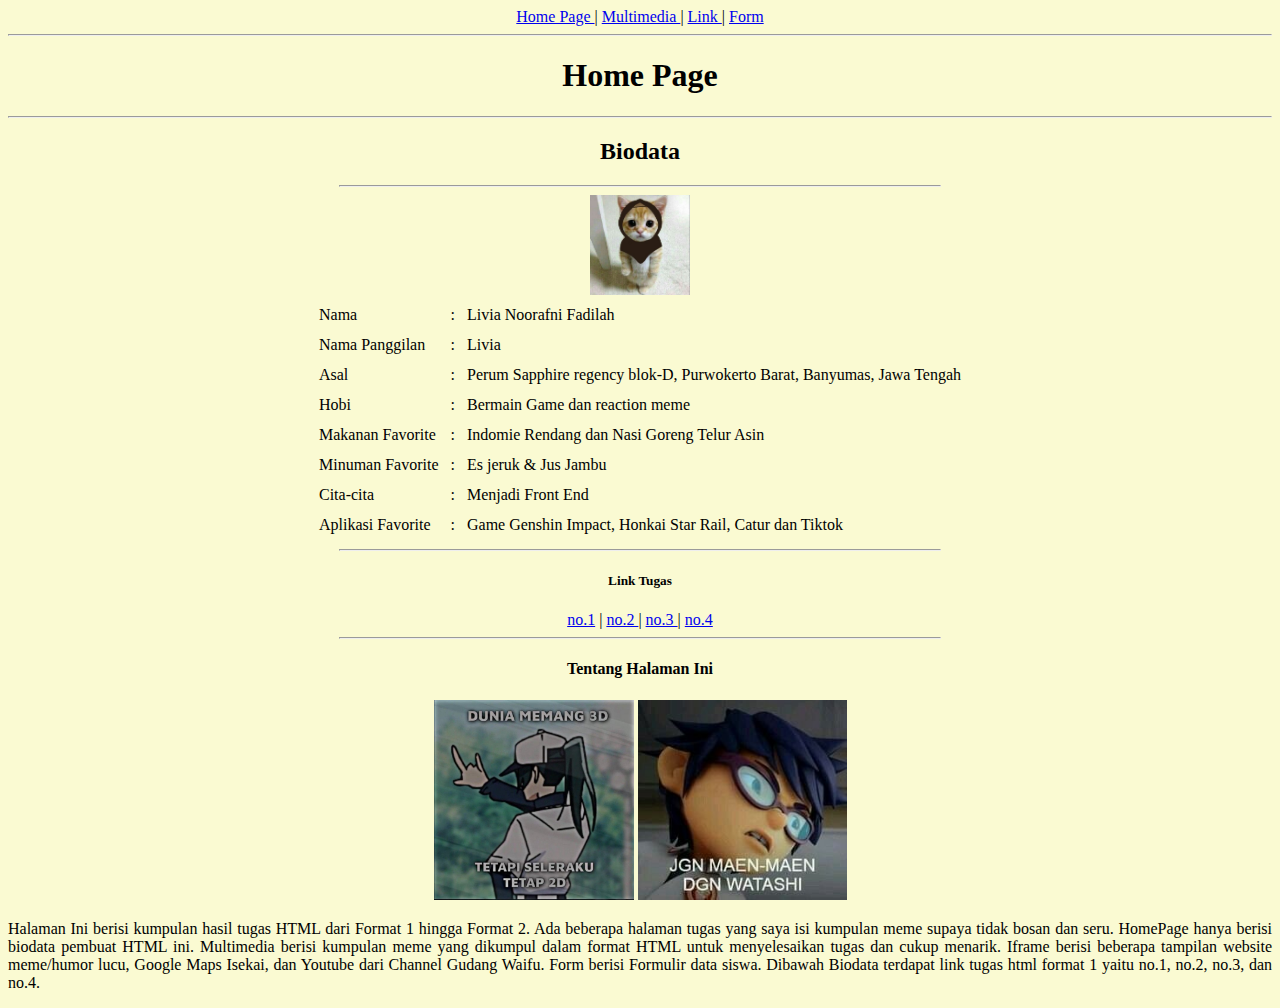
<file: index.html>
<!DOCTYPE html>
<html lang="en">
  <head>
    <meta charset="UTF-8" />
    <meta name="viewport" content="width=device-width, initial-scale=1.0" />
    <title>HomePage</title>
    <link
      rel="shortcut icon"
      href="Img/icons8-face-with-tears-of-joy-94.png"
      type="image/x-icon"
    />
  </head>
  <body style="background-color: lightgoldenrodyellow">
    <div class="Pilihan Page" align="center">
      <a href="index.html" class="active"> Home Page </a> |
      <a href="multimedia.html" class="active"> Multimedia </a> |
      <a href="iframe.html" class="active"> Link </a> |
      <a href="formulir.html" class="active"> Form </a>
    </div>
    <hr />
    <h1 align="center">Home Page</h1>
    <hr />
    <h2 align="center">Biodata</h2>
    <hr width="600" />
    <table align="center" cellpadding="5" align="center" widht="62">
      <center>
        <img src="Img/dudul muslimah.jpeg" alt="muslimah" width="100" />
      </center>

      <tr>
        <td>Nama</td>
        <td>:</td>
        <td>Livia Noorafni Fadilah</td>
      </tr>
      <tr>
        <td>Nama Panggilan</td>
        <td>:</td>
        <td>Livia</td>
      </tr>
      <tr>
        <td>Asal</td>
        <td>:</td>
        <td>
          Perum Sapphire regency blok-D, Purwokerto Barat, Banyumas, Jawa Tengah
        </td>
      </tr>
      <tr>
        <td>Hobi</td>
        <td>:</td>
        <td>Bermain Game dan reaction meme</td>
      </tr>
      <tr>
        <td>Makanan Favorite</td>
        <td>:</td>
        <td>Indomie Rendang dan Nasi Goreng Telur Asin</td>
      </tr>
      <tr>
        <td>Minuman Favorite</td>
        <td>:</td>
        <td>Es jeruk & Jus Jambu</td>
      </tr>
      <tr>
        <td>Cita-cita</td>
        <td>:</td>
        <td>Menjadi Front End</td>
      </tr>
      <tr>
        <td>Aplikasi Favorite</td>
        <td>:</td>
        <td>Game Genshin Impact, Honkai Star Rail, Catur dan Tiktok</td>
      </tr>
    </table>
    <hr width="600" />
    <h5 align="center">Link Tugas</h5>
    <div class="Pilihan Page" align="center">
      <a href="Latihan1.html" class="active"> no.1</a> |
      <a href="Latihan2.html" class="active"> no.2 </a> |
      <a href="Latihan3.html" class="active"> no.3 </a> |
      <a href="Latihan4.html" class="active"> no.4 </a>
    </div>
    <hr width="600" />
    <h4 align="center">Tentang Halaman Ini</h4>
    <center>
      <img src="Img/Selera Gue.jpeg" alt="Selera Gue" width="200" />
      <img src="Img/Jgn maen maen dgn watshi.jpeg" alt="Fang" width="209" />
    </center>
    <p style="text-align: justify">
      Halaman Ini berisi kumpulan hasil tugas HTML dari Format 1 hingga Format
      2. Ada beberapa halaman tugas yang saya isi kumpulan meme supaya tidak
      bosan dan seru. HomePage hanya berisi biodata pembuat HTML ini. Multimedia
      berisi kumpulan meme yang dikumpul dalam format HTML untuk menyelesaikan
      tugas dan cukup menarik. Iframe berisi beberapa tampilan website
      meme/humor lucu, Google Maps Isekai, dan Youtube dari Channel Gudang
      Waifu. Form berisi Formulir data siswa. Dibawah Biodata terdapat link
      tugas html format 1 yaitu no.1, no.2, no.3, dan no.4.
    </p>
  </body>
</html>
</file>
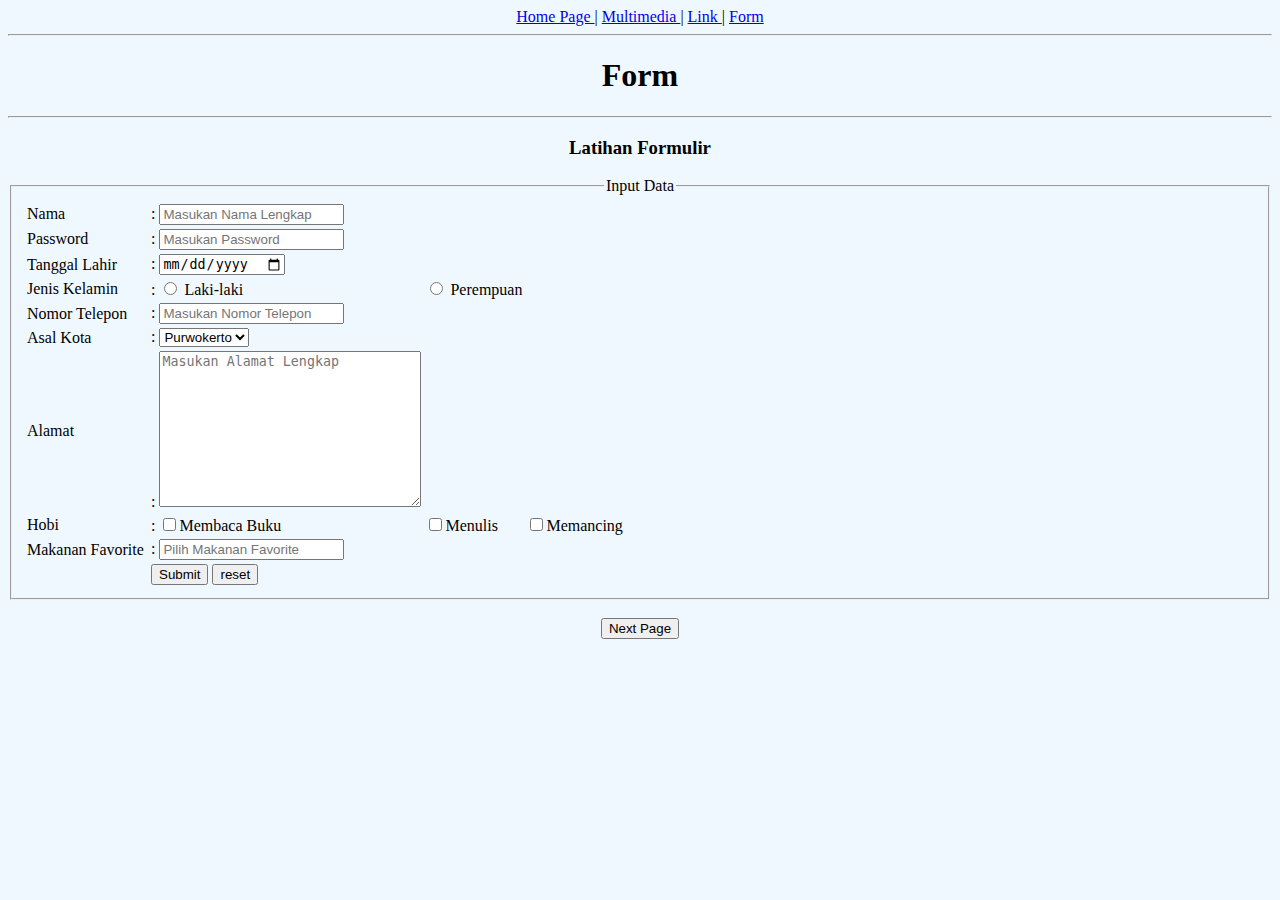
<file: formulir.html>
<!DOCTYPE html>
<html lang="en">
  <head>
    <meta charset="UTF-8" />
    <meta name="viewport" content="width=device-width, initial-scale=1.0" />
    <title>Formulir</title>
    <link
      rel="shortcut icon"
      href="Img/icons8-scroll-94.png"
      type="image/x-icon"
    />
  </head>
  <body style="background-color: aliceblue">
    <div class="Pilihan Page" align="center">
      <a href="index.html" class="active"> Home Page </a> |
      <a href="multimedia.html" class="active"> Multimedia </a> |
      <a href="iframe.html" class="active"> Link </a> |
      <a href="formulir.html" class="active"> Form </a>
    </div>
    <hr />
    <h1 align="center">Form</h1>
    <hr />
    <h3 align="center">Latihan Formulir</h3>
    <form action="width: 30%" method="post">
      <fieldset>
        <legend style="text-align: center">Input Data</legend>
        <table>
          <tr>
            <td width="120">Nama</td>
            <td>: <input type="text" placeholder="Masukan Nama Lengkap"/></td>
          </tr>
          <tr>
            <td>Password</td>
            <td>: <input type="password" placeholder="Masukan Password"/></td>
          </tr>
          <tr>
            <td>Tanggal Lahir</td>
            <td>: <input type="date" /></td>
          </tr>
          <tr>
            <td>Jenis Kelamin</td>
            <td>: <input type="radio" name="jk" /> Laki-laki</td>
            <td><input type="radio" name="jk" /> Perempuan</td>
          </tr>
          <tr>
            <td>Nomor Telepon</td>
            <td>: <input type="number" placeholder="Masukan Nomor Telepon"/></td>
          </tr>
          <tr>
            <td>Asal Kota</td>
            <td>
              :
              <select>
                <option>Purwokerto</option>
                <option>Cilacap</option>
                <option>Semarang</option>
                <option>Jogjakarta</option>
                <option>Bandung</option>
                <option>Jakarta</option>
                <option>Surabaya</option>
              </select>
            </td>
          </tr>
          <tr>
            <td>Alamat</td>
            <td>: <textarea cols="30" rows="10" placeholder="Masukan Alamat Lengkap"></textarea></td>
          </tr>
          <tr>
            <td>Hobi</td>
            <td>: <input type="checkbox" />Membaca Buku</td>
            <td><input type="checkbox" />Menulis</td>
            <td><input type="checkbox" />Memancing</td>
          </tr>
          <tr>
            <td>Makanan Favorite</td>
            <td>
              : <input type="text" id="hehe" name="makanan" list="enak" placeholder="Pilih Makanan Favorite"/>
              <datalist id="enak">
                <option value="Mie"></option>
                <option value="Tempe Goreng dan Mendoan"></option>
                <option value="bubur ayam"></option>
                <option value="nasi goreng"></option>
                <option value="Sayuran"></option>
                <option value="Ayam Goreng"></option>
              </datalist>
            </td>
          </tr>
          <tr>
            <td></td>
            <td>
              <input type="submit" value="Submit" />
              <input type="reset" value="reset" />
              
            </td>
          </tr>
        </table>
      </fieldset>
    </form>
    <br>
    <center>
      <input type="button" value="Next Page" />
    </center>
  </body>
</html>
</file>
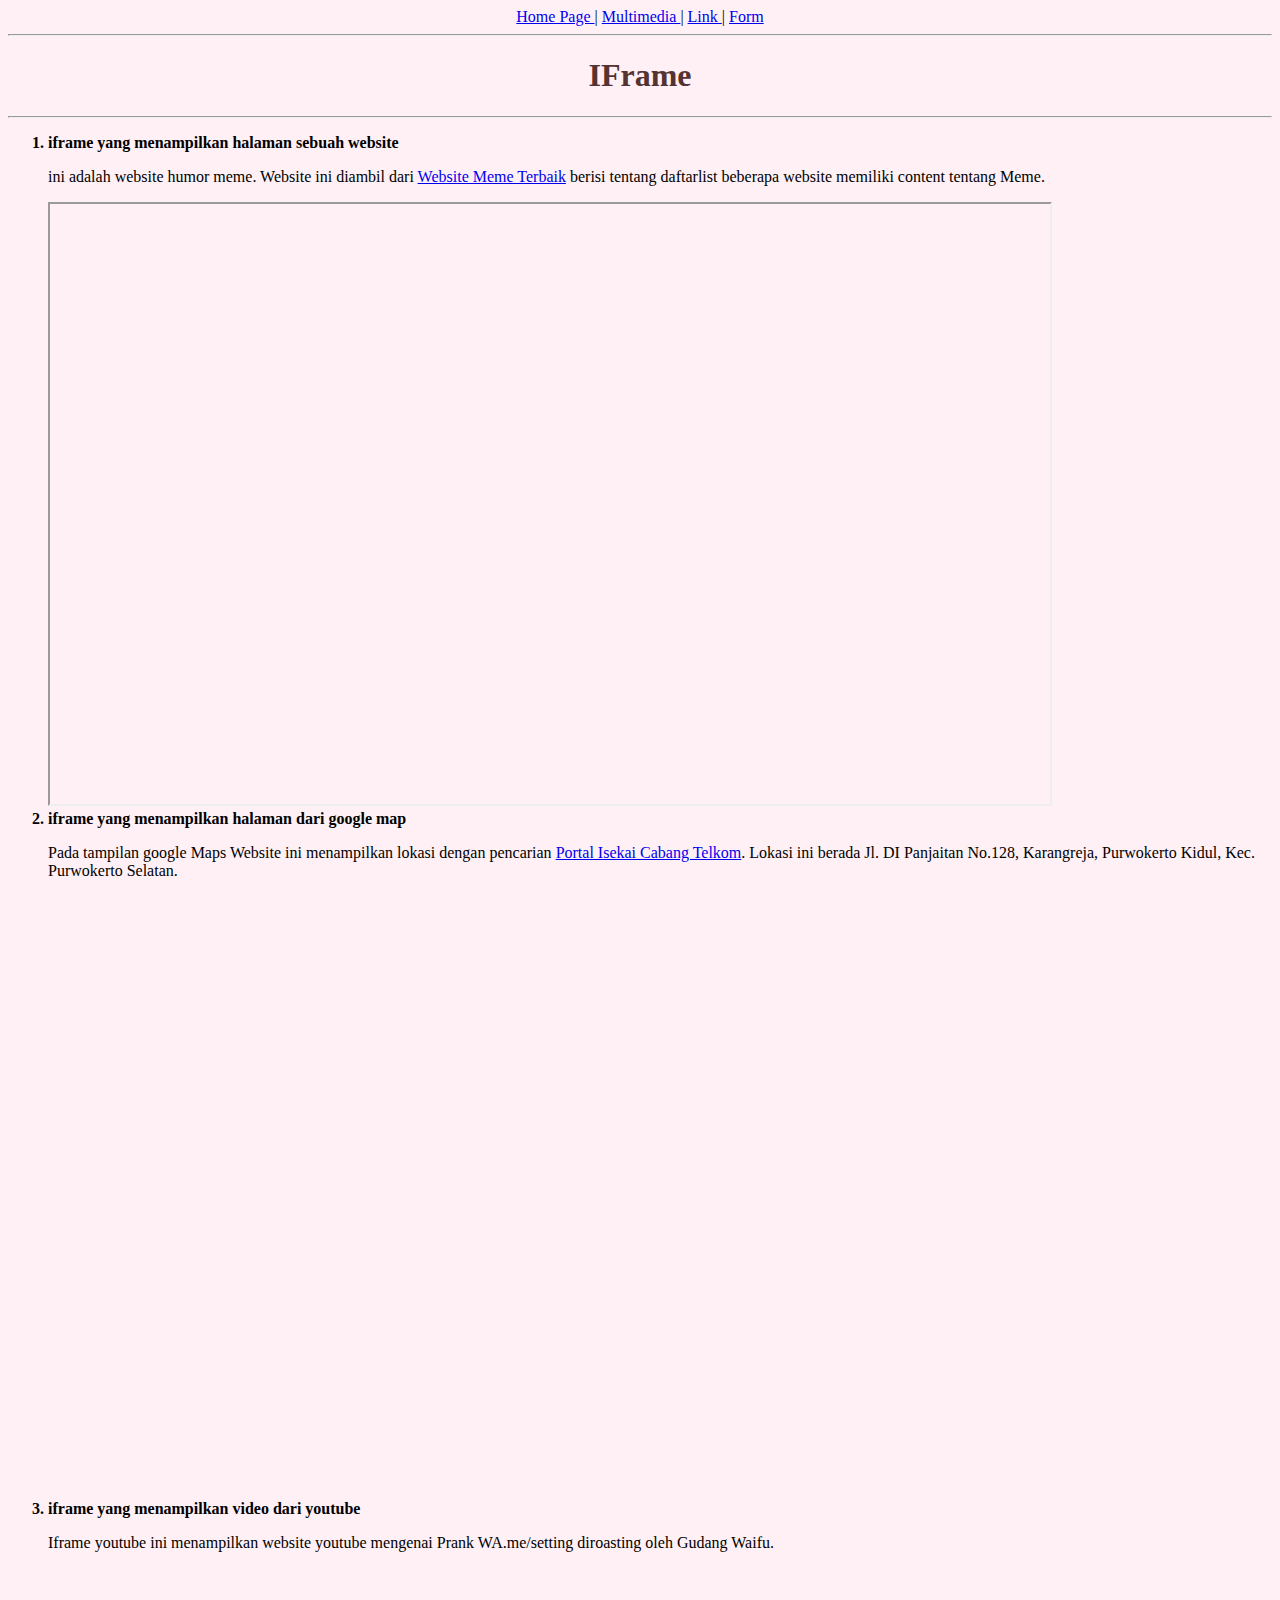
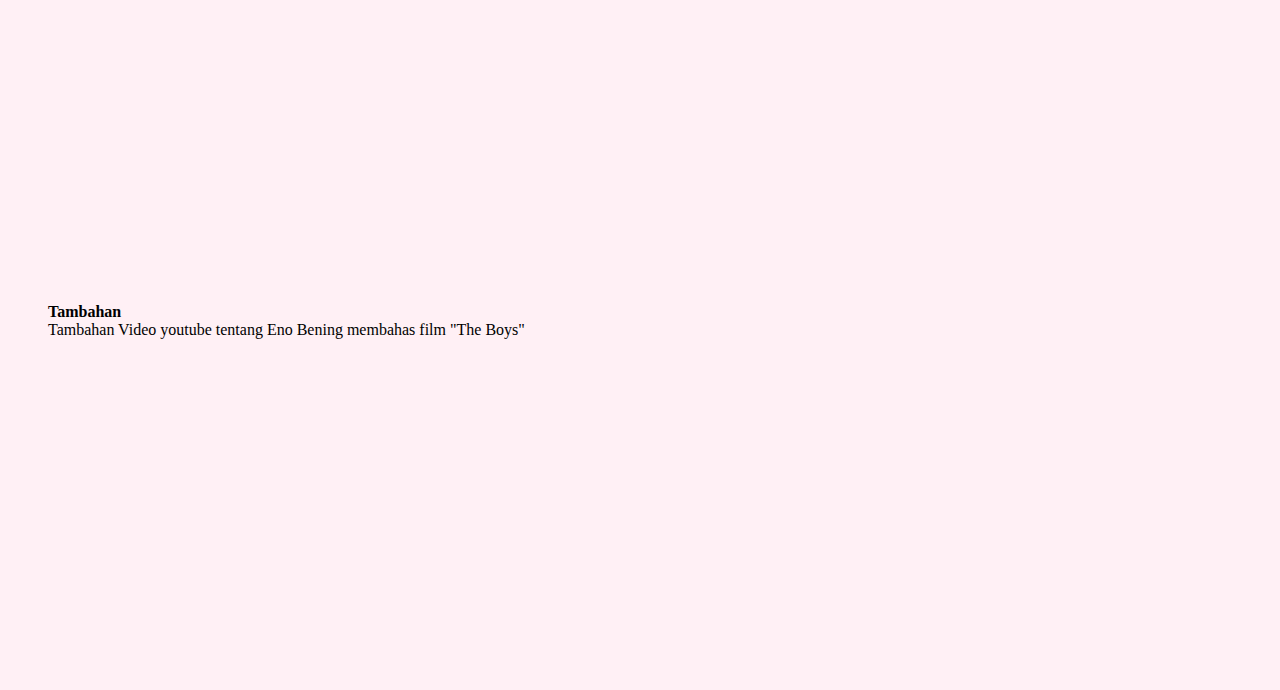
<file: iframe.html>
<!DOCTYPE html>
<html lang="en">
  <head>
    <meta charset="UTF-8" />
    <meta name="viewport" content="width=device-width, initial-scale=1.0" />
    <title>Iframe</title>
    <link
      rel="shortcut icon"
      href="Img/icons8-face-with-tears-of-joy-94.png"
      type="image/x-icon"
    />
  </head>
  <body style="background-color: lavenderblush">
    <div class="Pilihan Page" align="center">
      <a href="index.html" class="active"> Home Page </a> |
      <a href="multimedia.html" class="active"> Multimedia </a> |
      <a href="iframe.html" class="active"> Link </a> |
      <a href="formulir.html" class="active"> Form </a>
    </div>
    <hr />
    <h1 align="center" style="color: #543332">IFrame</h1>
    <hr />
    <ol>
      <b><li>iframe yang menampilkan halaman sebuah website</li></b>
      <p>
        ini adalah website humor meme. Website ini diambil dari
        <a href="https://ilmupedia.co.id/articles/website-meme-terbaik/full"
          >Website Meme Terbaik</a
        >
        berisi tentang daftarlist beberapa website memiliki content tentang
        Meme.
      </p>
      <iframe
        src="https://ilmupedia.co.id/articles/website-meme-terbaik/full"
        width="1000"
        height="600"
      ></iframe>
      <b><li>iframe yang menampilkan halaman dari google map</li></b>
      <p>
        Pada tampilan google Maps Website ini menampilkan lokasi dengan
        pencarian
        <a
          href="https://www.google.com/maps/embed?pb=!1m18!1m12!1m3!1d63304.34463252273!2d109.19278310265602!3d-7.4073810878585045!2m3!1f0!2f0!3f0!3m2!1i1024!2i768!4f13.1!3m3!1m2!1s0x2e655f7e423b829f%3A0xd4900582f9400fb5!2sPortal%20Isekai%20Cabang%20Telkom!5e0!3m2!1sen!2sid!4v1691663150564!5m2!1sen!2sid"
          >Portal Isekai Cabang Telkom</a
        >. Lokasi ini berada Jl. DI Panjaitan No.128, Karangreja, Purwokerto
        Kidul, Kec. Purwokerto Selatan.
      </p>
      <iframe
        src="https://www.google.com/maps/embed?pb=!1m18!1m12!1m3!1d63304.34463252273!2d109.19278310265602!3d-7.4073810878585045!2m3!1f0!2f0!3f0!3m2!1i1024!2i768!4f13.1!3m3!1m2!1s0x2e655f7e423b829f%3A0xd4900582f9400fb5!2sPortal%20Isekai%20Cabang%20Telkom!5e0!3m2!1sen!2sid!4v1691663150564!5m2!1sen!2sid"
        width="1000"
        height="600"
        style="border: 0"
        allowfullscreen=""
        loading="lazy"
        referrerpolicy="no-referrer-when-downgrade"
      ></iframe>
      <b><li>iframe yang menampilkan video dari youtube</li></b>
      <p>
        Iframe youtube ini menampilkan website youtube mengenai Prank
        WA.me/setting diroasting oleh Gudang Waifu.
      </p>
      <center>
        <iframe
          width="560"
          height="315"
          src="https://www.youtube.com/embed/A39KnYkJMHo"
          title="YouTube video player"
          frameborder="0"
          allow="accelerometer; autoplay; clipboard-write; encrypted-media; gyroscope; picture-in-picture; web-share"
          allowfullscreen
        ></iframe>
      </center>
      <p>
        <b>Tambahan</b> <br />
        Tambahan Video youtube tentang Eno Bening membahas film "The Boys"
      </p>
      <center>
        <iframe
          width="560"
          height="315"
          src="https://www.youtube.com/embed/A-_6Xbc-afA"
          title="YouTube video player"
          frameborder="0"
          allow="accelerometer; autoplay; clipboard-write; encrypted-media; gyroscope; picture-in-picture; web-share"
          allowfullscreen
        ></iframe>
      </center>
    </ol>
  </body>
</html>
</file>
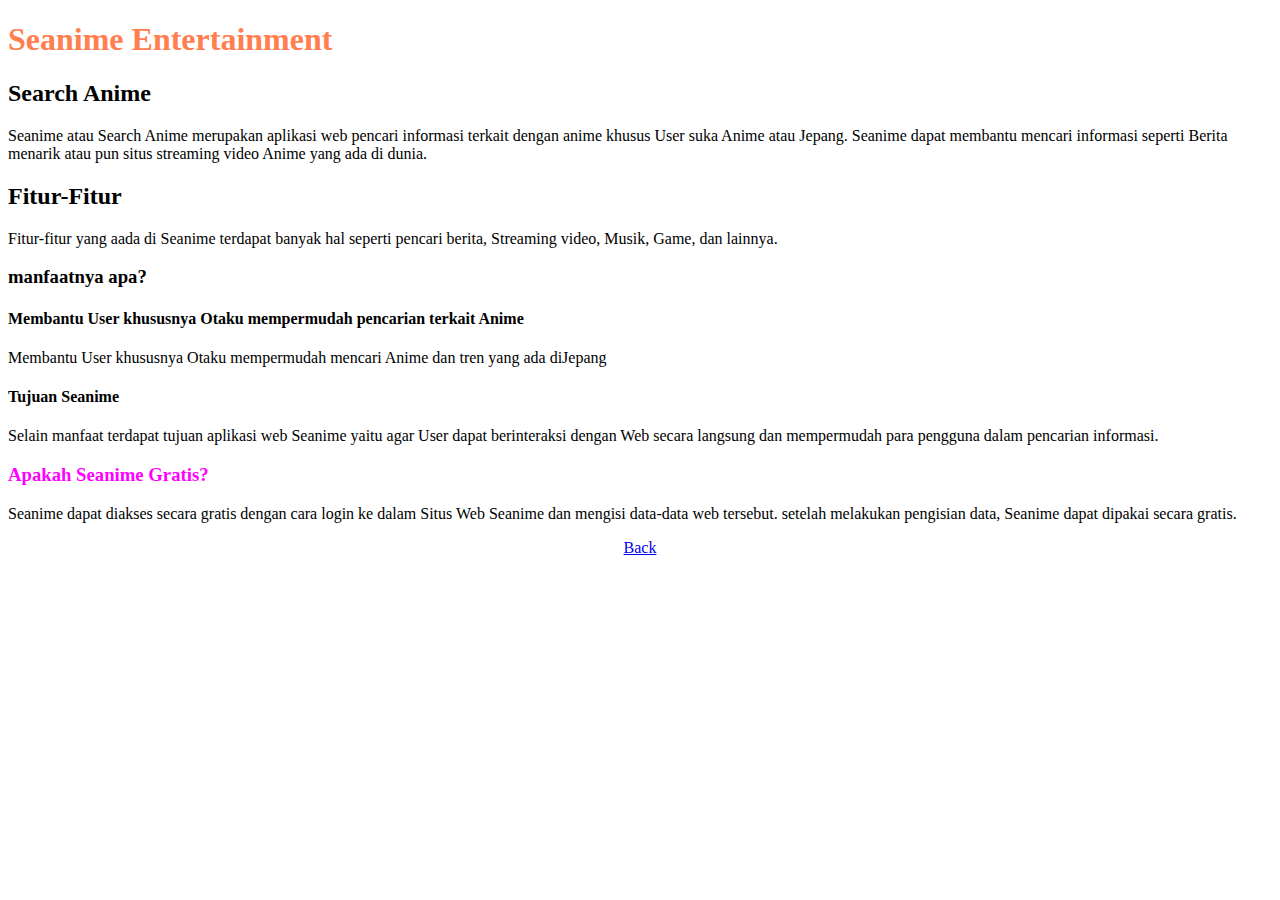
<file: Latihan1.html>
<!DOCTYPE html>
<html lang="en">
  <head>
    <meta charset="UTF-8" />
    <meta name="viewport" content="width=device-width, initial-scale=1.0" />
    <title>Seanime</title>
    <link rel="shortcut icon" href="Img/Seanime.png" type="image/x-icon" />
  </head>

  <body>
    <h1 style="color: coral">Seanime Entertainment</h1>
    <h2>Search Anime</h2>
    <p>
      Seanime atau Search Anime merupakan aplikasi web pencari informasi terkait
      dengan anime khusus User suka Anime atau Jepang. Seanime dapat membantu
      mencari informasi seperti Berita menarik atau pun situs streaming video
      Anime yang ada di dunia.
    </p>
    <h2>Fitur-Fitur</h2>
    <p>
      Fitur-fitur yang aada di Seanime terdapat banyak hal seperti pencari
      berita, Streaming video, Musik, Game, dan lainnya.
    </p>
    <h3>manfaatnya apa?</h3>
    <h4>Membantu User khususnya Otaku mempermudah pencarian terkait Anime</h4>
    <p>
      Membantu User khususnya Otaku mempermudah mencari Anime dan tren yang ada
      diJepang
    </p>
    <h4>Tujuan Seanime</h4>
    <p>
      Selain manfaat terdapat tujuan aplikasi web Seanime yaitu agar User dapat
      berinteraksi dengan Web secara langsung dan mempermudah para pengguna
      dalam pencarian informasi.
    </p>
    <h3 style="color: #f0f">Apakah Seanime Gratis?</h3>
    <p>
      Seanime dapat diakses secara gratis dengan cara login ke dalam Situs Web
      Seanime dan mengisi data-data web tersebut. setelah melakukan pengisian
      data, Seanime dapat dipakai secara gratis.
    </p>
    <div class="Back" align="center">
      <a href="index.html" class="active"> Back </a>
    </div>
  </body>
</html>
</file>
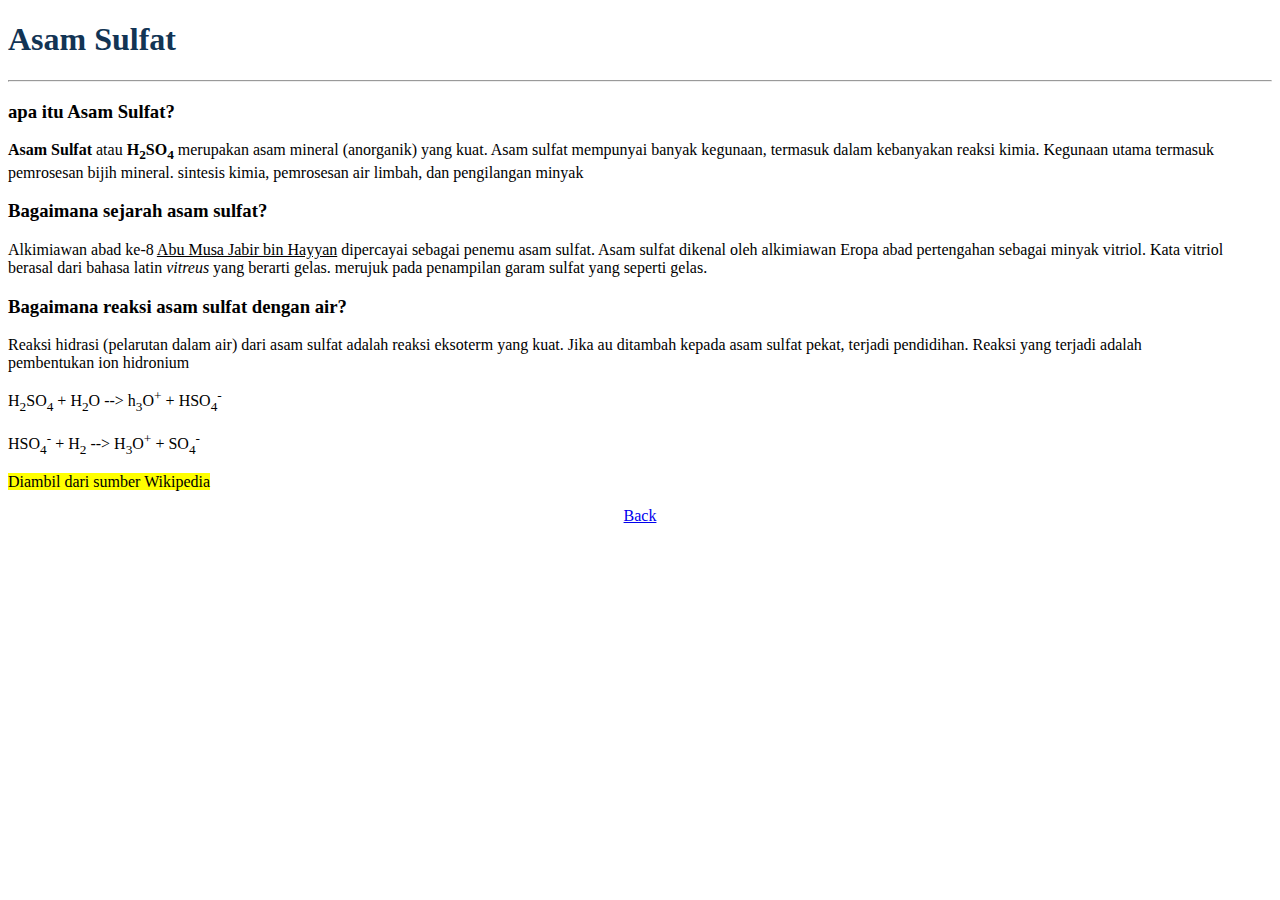
<file: Latihan2.html>
<!DOCTYPE html>
<html lang="en">
  <head>
    <meta charset="UTF-8" />
    <meta name="viewport" content="width=device-width, initial-scale=1.0" />
    <title>Asam Sulfat</title>
  </head>
  
    <!-- (Sub) untuk huruf dibawah sedangkan (Sup) untuk huruf diatas -->
    <h1 style="color: #123454">Asam Sulfat</h1>
    <hr />
    <h3>apa itu Asam Sulfat?</h3>
    <p>
      <b>Asam Sulfat</b> atau <b>H<sub>2</sub>SO<sub>4</sub></b> merupakan asam
      mineral (anorganik) yang kuat. Asam sulfat mempunyai banyak kegunaan,
      termasuk dalam kebanyakan reaksi kimia. Kegunaan utama termasuk pemrosesan
      bijih mineral. sintesis kimia, pemrosesan air limbah, dan
      pengilangan minyak
    </p>
    <h3>Bagaimana sejarah asam sulfat?</h3>
    <p>
      Alkimiawan abad ke-8 <u>Abu Musa Jabir bin Hayyan</u> dipercayai sebagai
      penemu asam sulfat. Asam sulfat dikenal oleh alkimiawan Eropa abad
      pertengahan sebagai minyak vitriol. Kata vitriol berasal dari bahasa latin
      <em>vitreus</em>
      yang berarti gelas. merujuk pada penampilan garam sulfat
      yang seperti gelas.<body>
    </p>
    <h3>Bagaimana reaksi asam sulfat dengan air?</h3>
    <p>
      Reaksi hidrasi (pelarutan dalam air) dari asam sulfat adalah reaksi
      eksoterm yang kuat. Jika au ditambah kepada asam sulfat pekat, terjadi
      pendidihan. Reaksi yang terjadi adalah pembentukan ion hidronium
    </p>
    <p>
      H<sub>2</sub>SO<sub>4</sub> + H<sub>2</sub>O --> h<sub>3</sub>O<sup
        >+</sup
      >
      + HSO<sub>4</sub><sup>-</sup>
    </p>
    <p>
      HSO<sub>4</sub><sup>-</sup> + H<sub>2</sub> --> H<sub>3</sub>O<sup>+</sup>
      + SO<sub>4</sub><sup>-</sup>
    </p>
    <p><mark>Diambil dari sumber Wikipedia</mark></p>

    <div class="Back" align="center">
      <a href="index.html" class="active"> Back </a>
    </div>
  </body>
</html>
</file>
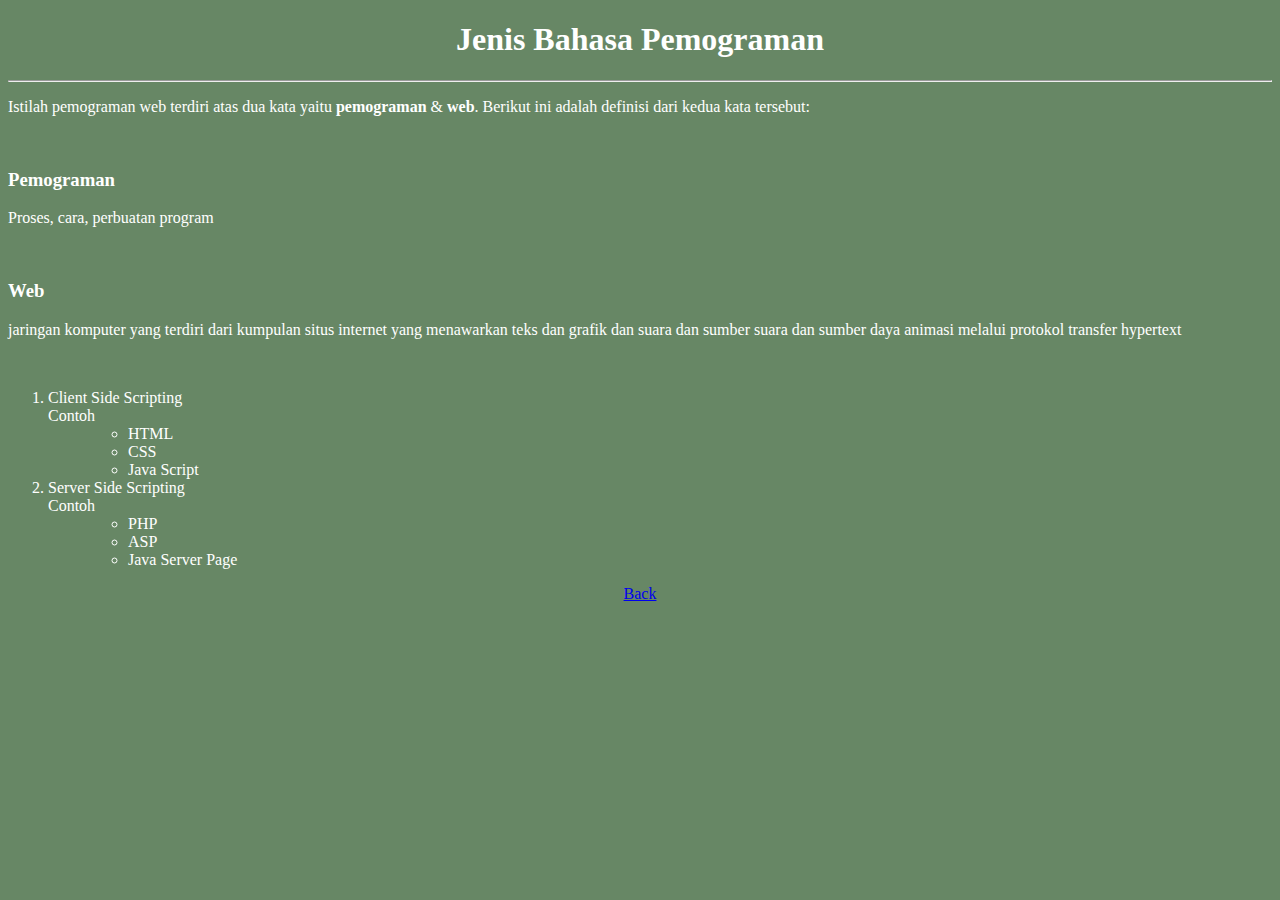
<file: Latihan3.html>
<!DOCTYPE html>
<html lang="en">
  <head>
    <meta charset="UTF-8" />
    <meta name="viewport" content="width=device-width, initial-scale=1.0" />
    <title>Bahasa Pemograman</title>
  </head>
  <body style="background-color: #678765; color: #fff">
    <!-- (Sub) untuk huruf dibawah sedangkan (Sup) untuk huruf diatas -->
    <h1 align="center" style="color: #fff">Jenis Bahasa Pemograman</h1>
    <hr />
    <p>
      Istilah pemograman web terdiri atas dua kata yaitu <b>pemograman</b> &
      <b>web</b>. Berikut ini adalah definisi dari kedua kata tersebut:
    </p>
    <br />
    <h3>Pemograman</h3>
    <p>Proses, cara, perbuatan program</p>
    <br />
    <h3>Web</h3>
    <p>
      jaringan komputer yang terdiri dari kumpulan situs internet yang
      menawarkan teks dan grafik dan suara dan sumber suara dan sumber daya
      animasi melalui protokol transfer hypertext
    </p>
    <br>
    <ol>
      <li>Client Side Scripting</li>
      Contoh
      <ul>
        <ul type="circle">
          <li>HTML</li>
          <li>CSS</li>
          <li>Java Script</li>
        </ul>
      </ul>
      <li>Server Side Scripting</li>
      Contoh
      <ul>
        <ul type="circle">
          <li>PHP</li>
          <li>ASP</li>
          <li>Java Server Page</li>
        </ul>
      </ul>
    </ol>

    <div class="Back" align="center">
      <a href="index.html" class="active"> Back </a>
    </div>
  </body>
</html>
</file>
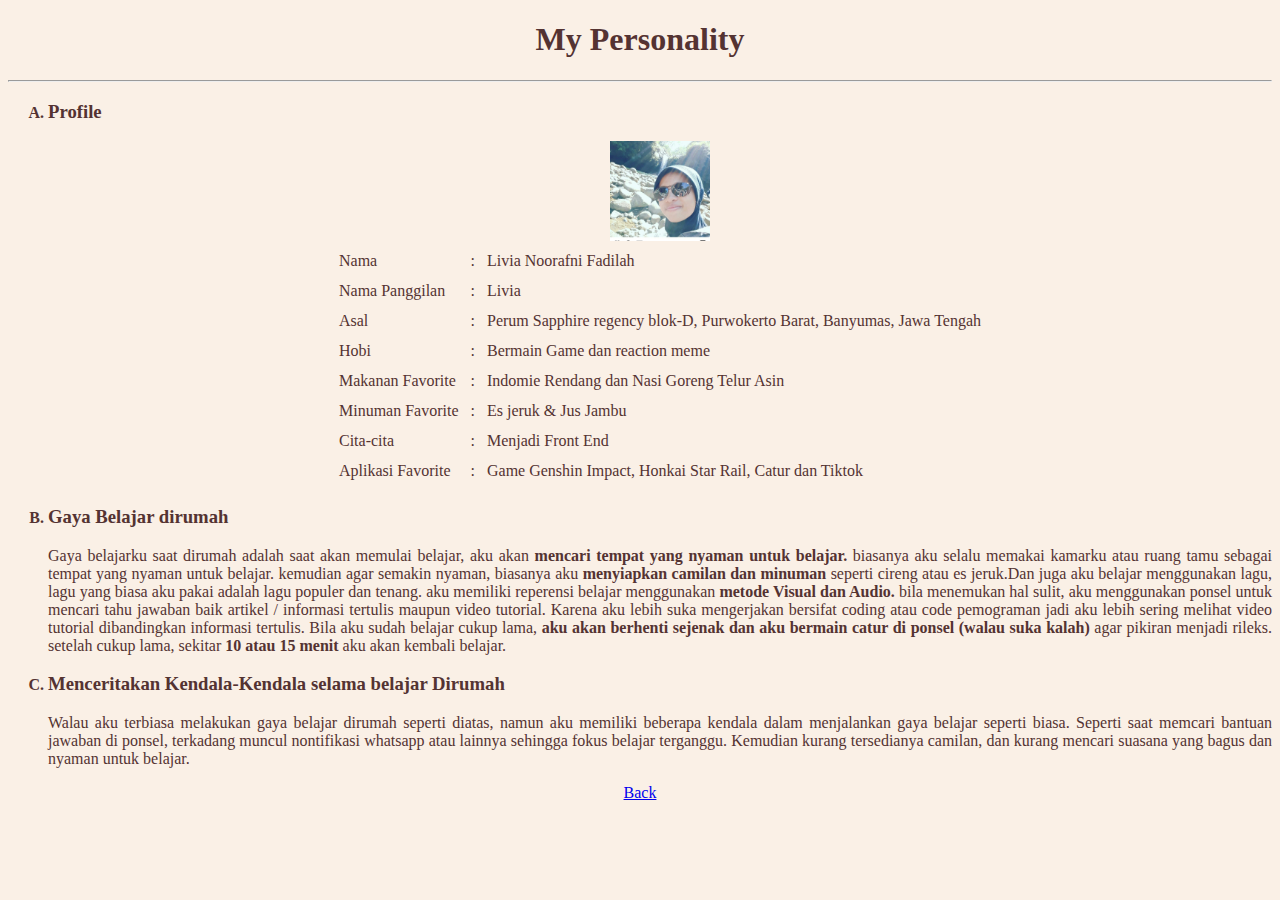
<file: Latihan4.html>
<!DOCTYPE html>
<html lang="en">
  <head>
    <meta charset="UTF-8" />
    <meta name="viewport" content="width=device-width, initial-scale=1.0" />
    <title>My Personality</title>
  </head>
  <body style="background-color: #FAF0E6">
    <h1 align="center" style="color: #543332">My Personality</h1>
    <hr />
    <ol type="A" style="color: #543332; text-align:justify;">
      <b
        ><li><h3>Profile</h3></li></b
      >
      <table cellpadding="5" align="center" widht="62">
        <center>
          <img src="Img/Snapinsta.app_156941935_759807741343464_6793964272710684286_n_1080.jpg" alt="muslimah" width="100" />
        </center>
  
        <tr>
          <td>Nama</td>
          <td>:</td>
          <td>Livia Noorafni Fadilah</td>
        </tr>
        <tr>
          <td>Nama Panggilan</td>
          <td>:</td>
          <td>Livia</td>
        </tr>
        <tr>
          <td>Asal</td>
          <td>:</td>
          <td>
            Perum Sapphire regency blok-D, Purwokerto Barat, Banyumas, Jawa Tengah
          </td>
        </tr>
        <tr>
          <td>Hobi</td>
          <td>:</td>
          <td>Bermain Game dan reaction meme</td>
        </tr>
        <tr>
          <td>Makanan Favorite</td>
          <td>:</td>
          <td>Indomie Rendang dan Nasi Goreng Telur Asin</td>
        </tr>
        <tr>
          <td>Minuman Favorite</td>
          <td>:</td>
          <td>Es jeruk & Jus Jambu</td>
        </tr>
        <tr>
          <td>Cita-cita</td>
          <td>:</td>
          <td>Menjadi Front End</td>
        </tr>
        <tr>
          <td>Aplikasi Favorite</td>
          <td>:</td>
          <td>Game Genshin Impact, Honkai Star Rail, Catur dan Tiktok</td>
        </tr>
      </table>
      <b
        ><li><h3>Gaya Belajar dirumah</h3></li></b
      >
      <p>
        Gaya belajarku saat dirumah adalah saat akan memulai belajar, aku akan
        <b>mencari tempat yang nyaman untuk belajar.</b> biasanya aku selalu
        memakai kamarku atau ruang tamu sebagai tempat yang nyaman untuk
        belajar. kemudian agar semakin nyaman, biasanya aku
        <b>menyiapkan camilan dan minuman</b> seperti cireng atau es jeruk.Dan
        juga aku belajar menggunakan lagu, lagu yang biasa aku pakai adalah lagu
        populer dan tenang. aku memiliki reperensi belajar menggunakan
        <b>metode Visual dan Audio.</b> bila menemukan hal sulit, aku
        menggunakan ponsel untuk mencari tahu jawaban baik artikel / informasi
        tertulis maupun video tutorial. Karena aku lebih suka mengerjakan
        bersifat coding atau code pemograman jadi aku lebih sering melihat video
        tutorial dibandingkan informasi tertulis. Bila aku sudah belajar cukup
        lama,
        <b
          >aku akan berhenti sejenak dan aku bermain catur di ponsel (walau suka
          kalah)</b
        >
        agar pikiran menjadi rileks. setelah cukup lama, sekitar
        <b>10 atau 15 menit</b> aku akan kembali belajar.
      </p>

      <b
        ><li>
          <h3>Menceritakan Kendala-Kendala selama belajar Dirumah</h3>
        </li></b
      >
      <p>
        Walau aku terbiasa melakukan gaya belajar dirumah seperti diatas, namun
        aku memiliki beberapa kendala dalam menjalankan gaya belajar seperti
        biasa. Seperti saat memcari bantuan jawaban di ponsel, terkadang muncul
        nontifikasi whatsapp atau lainnya sehingga fokus belajar terganggu.
        Kemudian kurang tersedianya camilan, dan kurang mencari suasana yang
        bagus dan nyaman untuk belajar.
      </p>
    </ol>

    <div class="Back" align="center">
      <a href="index.html" class="active"> Back </a>
    </div>
  </body>
</html>
</file>
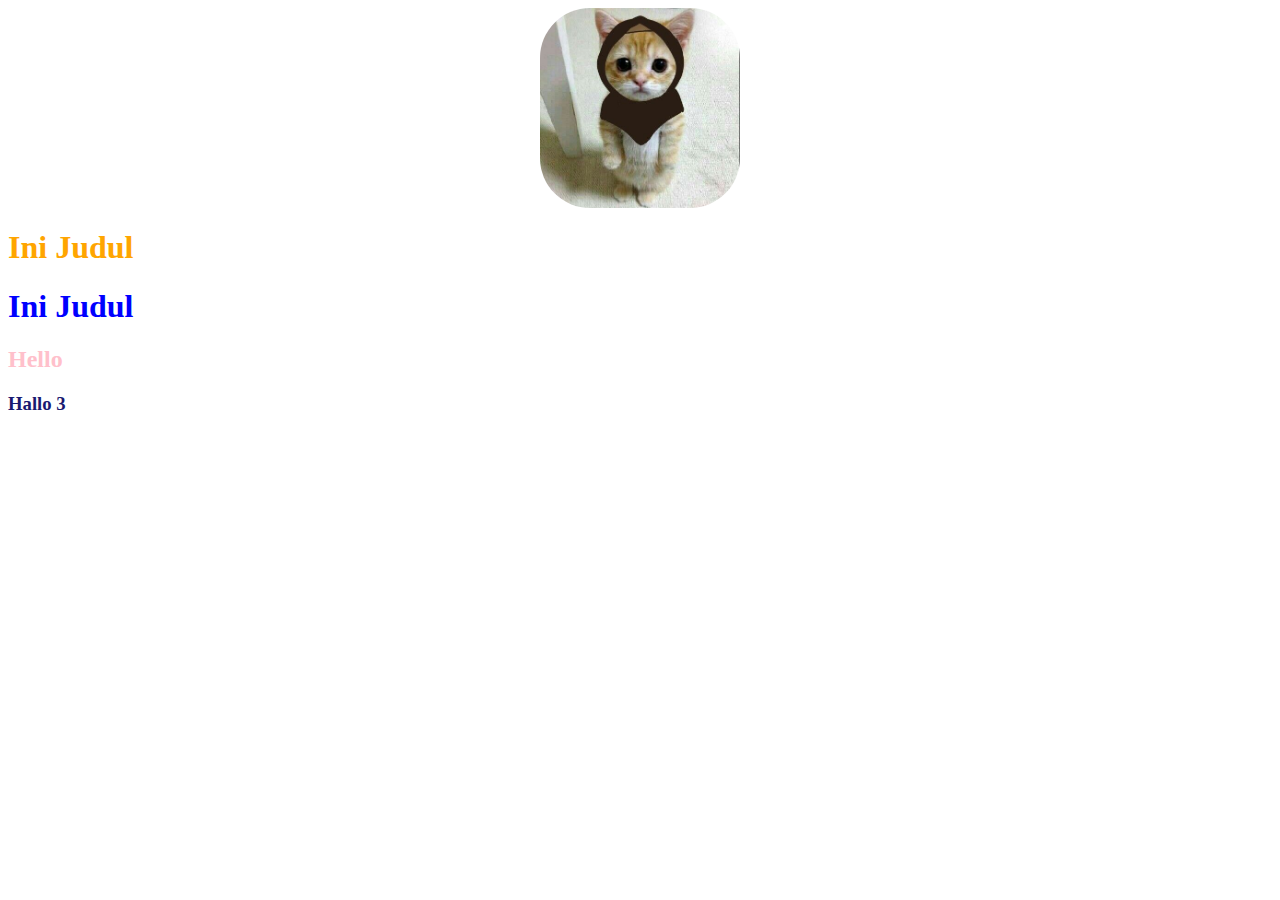
<file: Latihan6.html>
<!DOCTYPE html>
<html lang="en">
  <head>
    <meta charset="UTF-8" />
    <meta name="viewport" content="width=device-width, initial-scale=1.0" />
    <title>Latihan 6</title>
    <style>
      img {
        width: 200px;
        height: 200px;
        border-radius: 50px;

        /*Menengahkan gambar*/
        display: block;
        margin: 0px auto 0px auto;
      }
      /*selector digunakan untuk memilih nama bagian dari HTML yang akan diubah*/
      /* syntax CSS adalah selector {properti: value;}*/

      /*selector dengan nama tag*/
      h1{
        color: black;
      }
      /*selector id*/
      #judul{
        color: orange;
      }
      /*selector class*/
      .tengah{
        align-self: center;
        color: blue;
      }
      /*Multy selector*/
      h2,h3,h4{
        color: midnightblue;
      }
      /*lebih spesifiklagi bisa*/
      h2.tengah{
        color: pink;
      }
    </style>
  </head>
  <body>
    <img src="Img/dudul muslimah.jpeg" alt="sidudul muslimah" />

    <!-- id= memberi tanda khusus elemen, tidak boleh sama-->
    <h1 id="judul">Ini Judul</h1>
    <!-- class = bisa dipakai berkali-kali, kalau id tidak digunkan berkali-kali -->
    <h1 class="tengah"> Ini Judul</h1>
    <h2 class="tengah"> Hello </h2>
    <h3>Hallo 3</h3>
  </body>
</html>
</file>
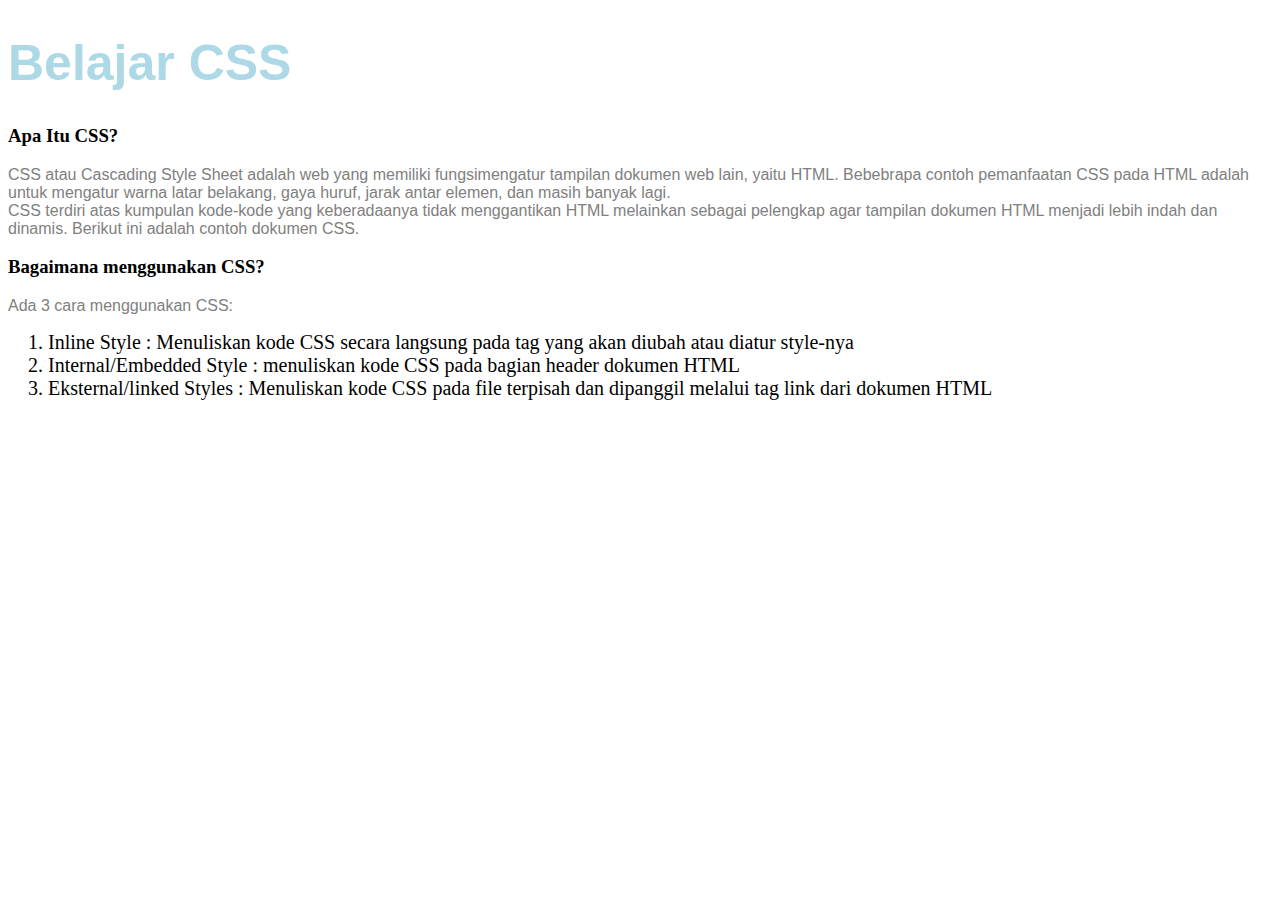
<file: CSS (Latihan5)/Latihan5.html>
<!DOCTYPE html>
<html lang="en">

<head>
    <meta charset="UTF-8">
    <meta name="viewport" content="width=device-width, initial-scale=1.0">
    <link rel="stylesheet" href="style2.css">
    <title>Latihan CSS</title>
</head>

<body>
    <h1>Belajar CSS</h1>
    <h3>Apa Itu CSS?</h3>
    <p>
        CSS atau Cascading Style Sheet adalah web yang memiliki fungsimengatur tampilan dokumen web lain, yaitu HTML.
        Bebebrapa contoh pemanfaatan CSS pada HTML adalah untuk mengatur warna latar belakang, gaya huruf, jarak antar
        elemen, dan masih banyak lagi. <br> CSS terdiri atas kumpulan kode-kode yang keberadaanya tidak menggantikan
        HTML melainkan sebagai pelengkap agar tampilan dokumen HTML menjadi lebih indah dan dinamis. Berikut ini adalah
        contoh dokumen CSS.
    </p>
    <h3>Bagaimana menggunakan CSS?</h3>
    <p>Ada 3 cara menggunakan CSS: </p>
    <ol>
        <li>
            Inline Style : Menuliskan kode CSS secara langsung pada tag yang akan diubah atau diatur style-nya 
        </li>
        <li>
            Internal/Embedded Style : menuliskan kode CSS pada bagian header dokumen HTML 
        </li>
        <li>
            Eksternal/linked Styles : Menuliskan  kode CSS pada file terpisah dan dipanggil melalui tag link dari dokumen HTML
        </li>
    </ol>
</body>

</html>
</file>
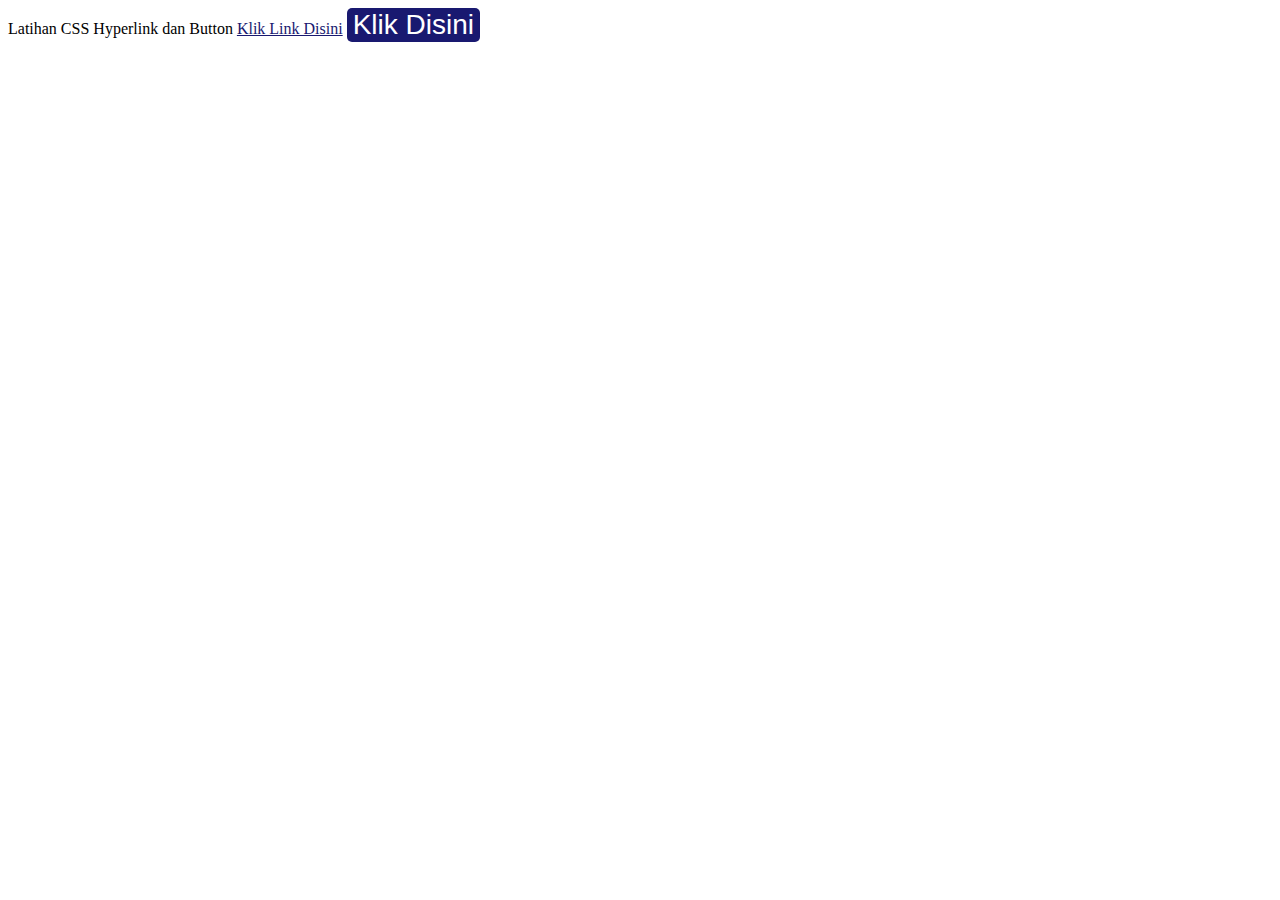
<file: CSS/LatihanCSS.html>
<!DOCTYPE html>
<html lang="en">
<head>
    <meta charset="UTF-8">
    <meta name="viewport" content="width=device-width, initial-scale=1.0">
    <link rel="stylesheet" href="style.css">
    <title>Latihan CSS</title>
</head>
<body>
    Latihan CSS Hyperlink dan Button
    <a href="https://www.detik.com/">Klik Link Disini</a>
    <button class="button"> Klik Disini </button>
</body>
</html>
</file>
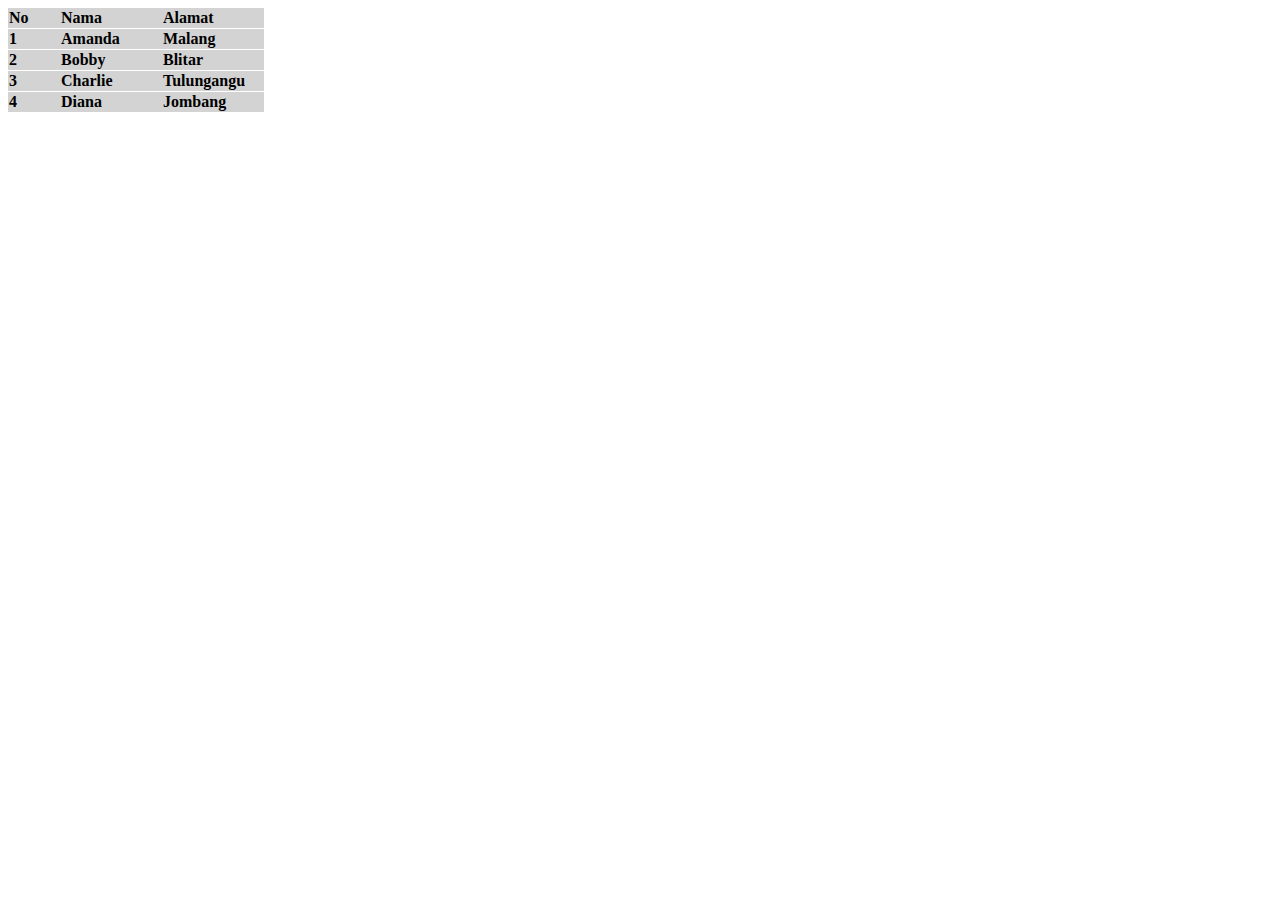
<file: CSSTabel/LatihanCSSTabel.html>
<!DOCTYPE html>
<html lang="en">
<head>
    <meta charset="UTF-8">
    <link rel="stylesheet" href="style2.css">
    <meta name="viewport" content="width=device-width, initial-scale=1.0">
    <title>Latihan Table CSS</title>
</head>
<body>
    <table>
        <thead>
            <tr>
                <td> No </td> <td> Nama </td> <td> Alamat </td>
            </tr>
            <tr>
                <td> 1 </td> <td> Amanda </td> <td> Malang </td>
            </tr>
            <tr>
                <td> 2 </td> <td> Bobby </td> <td> Blitar </td>
            </tr>
            <tr>
                <td> 3 </td> <td> Charlie </td> <td> Tulungangu </td>
            </tr>
            <tr>
                <td> 4 </td> <td> Diana </td> <td> Jombang </td>
            </tr>
        </thead>
    </table>
</body>
</html>
</file>
<file: CSS (Latihan5)/style2.css>
h1{
    color: lightblue;
    font-family: arial;
    font-size: 50px;
}
p{
    color: grey;
    font-family: arial;
}
li{
    font-size: 20px;
    font-family: cursive;
}
</file>
<file: CSS/style.css>
a:link{
    color: midnightblue;
}
a:visited{
    color: green;
}
a:hover{
    color: orange;
}
a:active{
    color:darkcyan;
}


.button{
    border-radius: 5px;
    border: none;
    background-color: midnightblue;
    color: #fff;
    text-align:center;
    font-size: 28px;
}

.button:hover{
    background-color: orange;
}

.button:active {
    background-color: #3e8e3e;
    box-shadow: 0 5px #666;
}
</file>
<file: CSSTabel/style2.css>
table{
    border-collapse: collapse;
    font-family: verdana;
}
tr,td:first-child{
    width: 50px;
}
tr,td{
    width: 100px;
    border-bottom: 1px solid #FFF;
}
thead td{
    background-color: lightgray; 
    font-weight: bold;
}
tbody tr:nth-child(odd) {
    background-color: #81CFE0;
    color: #FFF;
}
tbody tr:nth-child(even){
    background-color: #81CFE0;
    color: #FFF;
}

/*
table {
    border-collapse: collapse;
    font-family: verdana;
}
td:first-child {
    width: 50px;
}
td:not(:first-child) {
    width: 100px;
    border-bottom: 1px solid white;
}
thead td {
    background-color: lightgray; 
    font-weight: bold;
}
tbody tr:nth-child(odd) {
    background-color: #81CFE0;
    color: white;
}
tbody tr:nth-child(even) {
    background-color: #81CFE0;
    color: white;
}
td:hover {
    background-color: #FFD700;
    color: black;
}
*/
</file>
